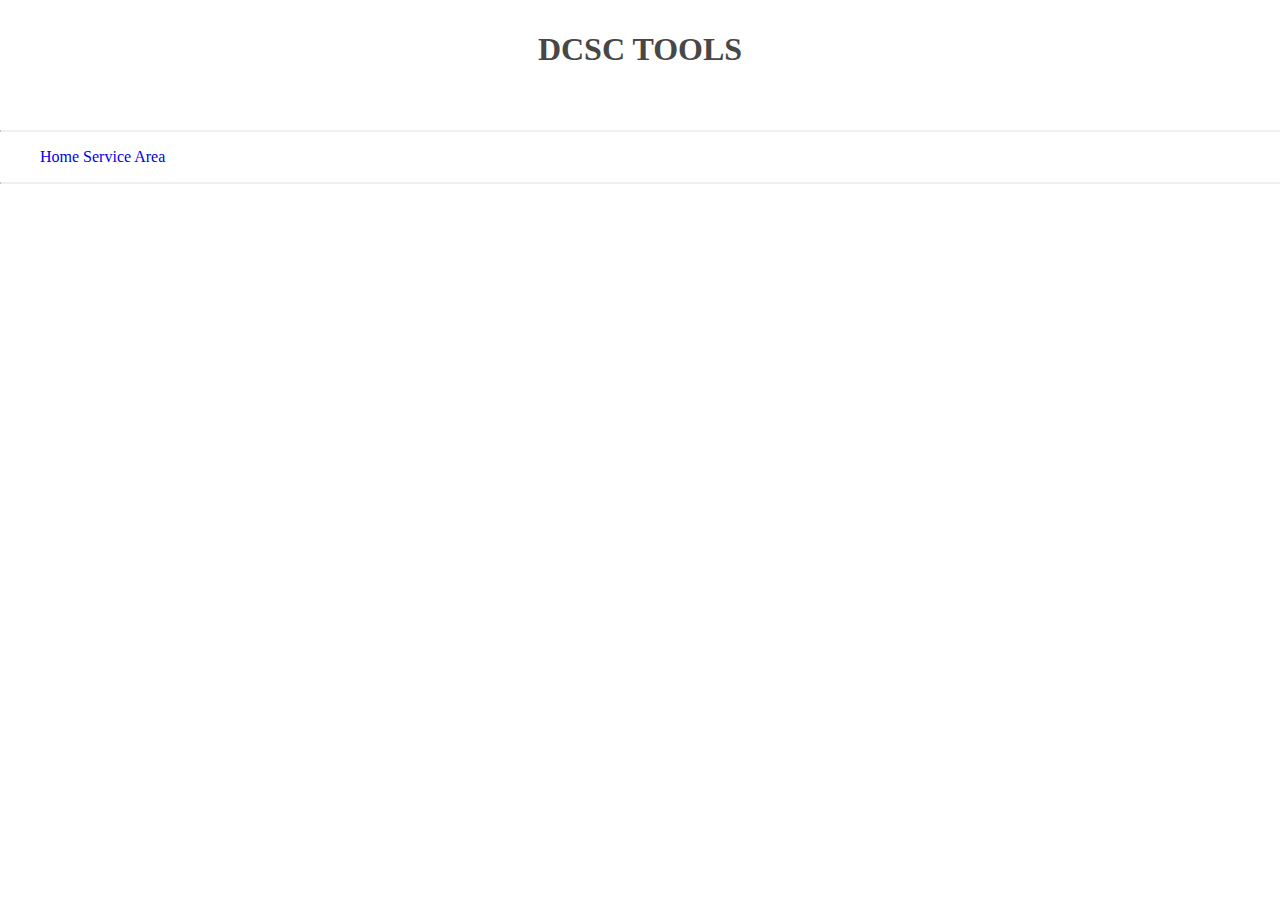
<file: index.html>
<!DOCTYPE html>
<html lang="en" dir="ltr">
  <head>
    <meta charset="utf-8">
    <title>DCSC Tools</title>
    <link rel="stylesheet" href="resources/css/style.css">
    <script defer src="resources/javascript/main.js"></script>
  </head>
  <body>
    <header>
      <h1 class="title uppercase" id="website-title">DCSC Tools</h1>
    </header>
    <hr class="solid">
    <nav class="navbar"> 
      <ul>
        <li><a href="index.html">Home</a></li>
        <li><a href="service-area.html">Service Area</a></li>
      </ul>
    </nav>
    <hr class="solid">
  </body>
</html>
</file>
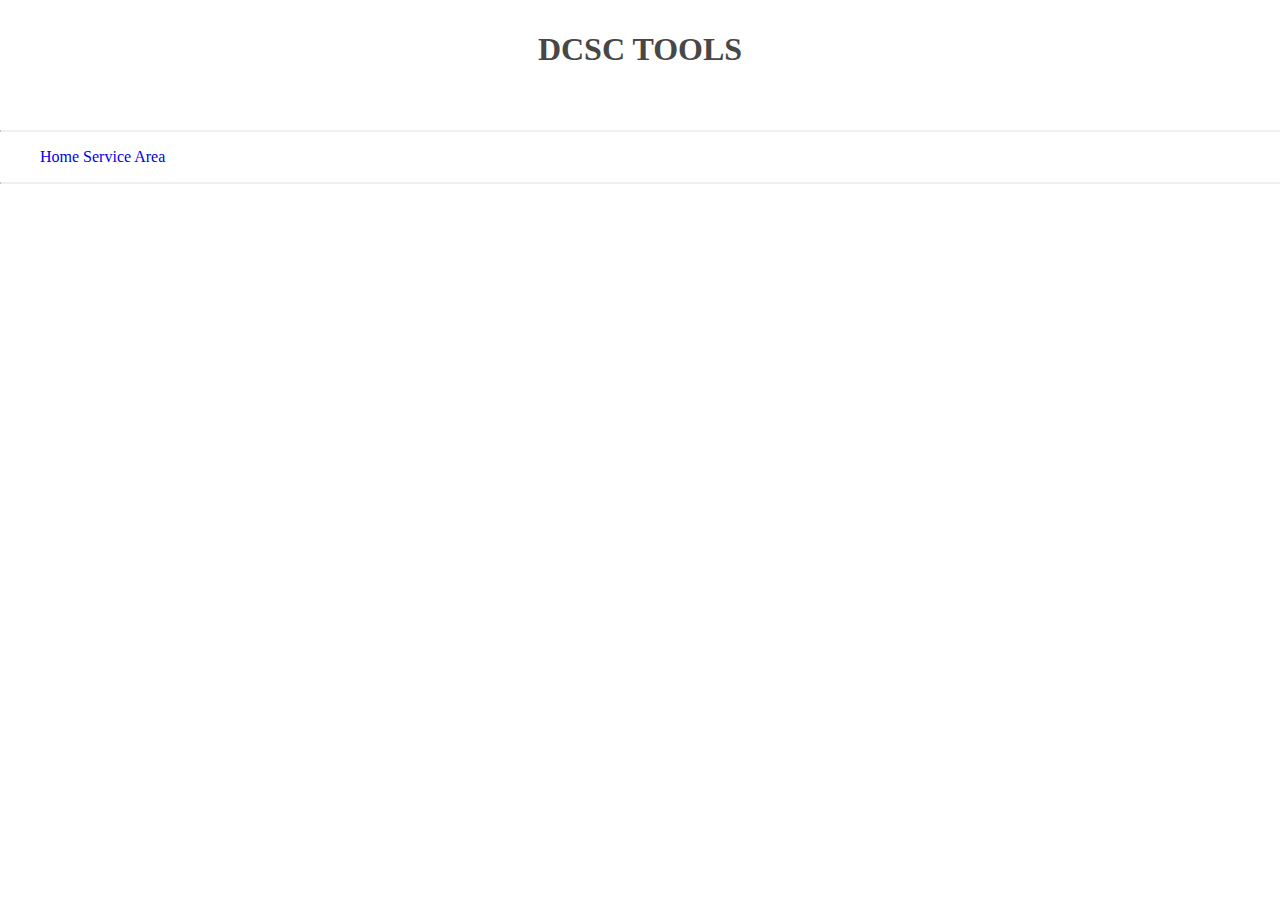
<file: home.html>
<!DOCTYPE html>
<html lang="en" dir="ltr">
  <head>
    <meta charset="utf-8">
    <title>DCSC Tools</title>
    <link rel="stylesheet" href="resources/css/style.css">
    <script defer src="resources/javascript/main.js"></script>
  </head>
  <body>
    <header>
      <h1 class="title uppercase" id="website-title">DCSC Tools</h1>
    </header>
    <hr class="solid">
    <nav class="navbar"> 
      <ul>
        <li><a href="home.html">Home</a></li>
        <li><a href="service-area.html">Service Area</a></li>
      </ul>
    </nav>
    <hr class="solid">
  </body>
</html>
</file>
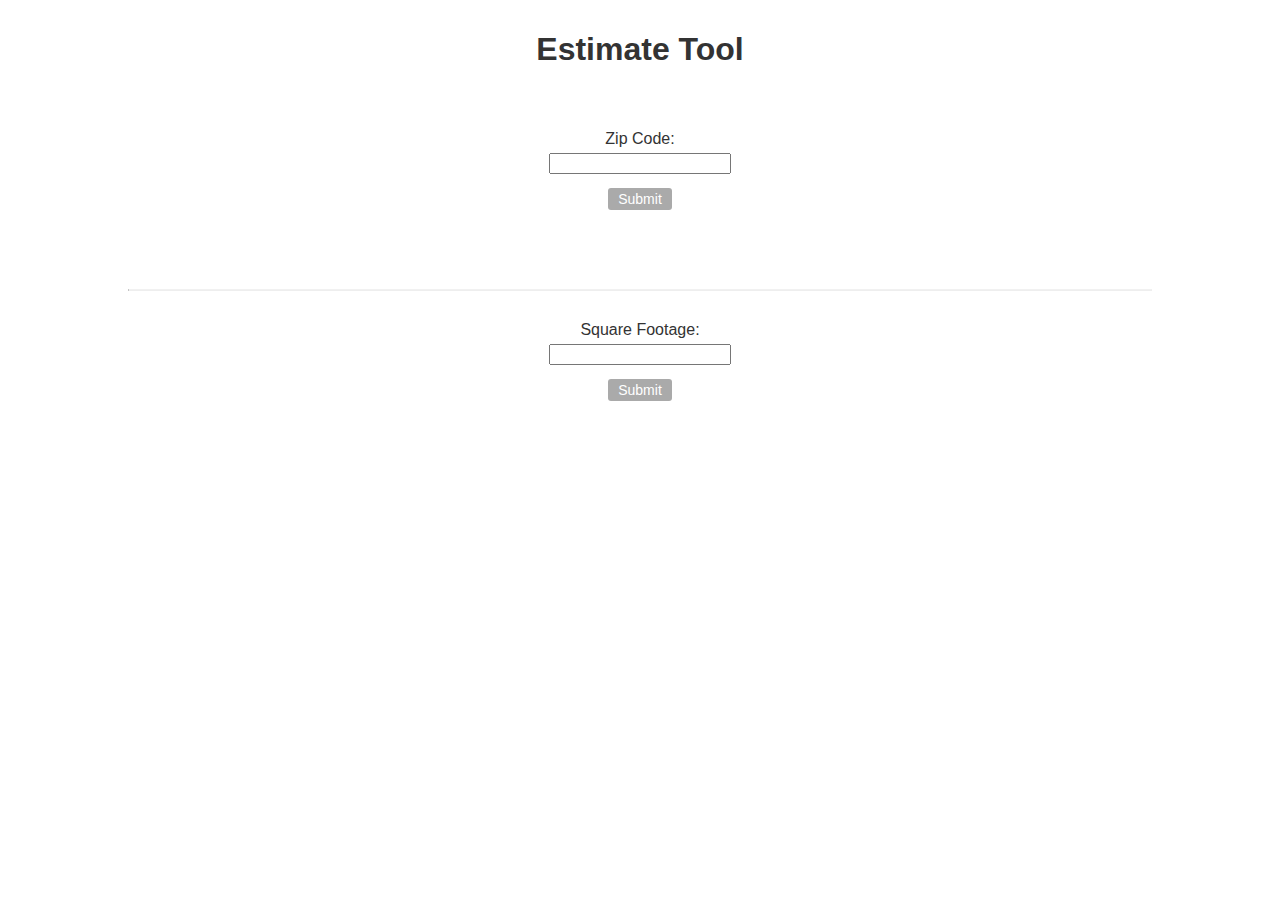
<file: service-area.html>
<!DOCTYPE html>
<html lang="en" dir="ltr">
  <head>
    <meta charset="utf-8">
    <title>Estimate Tool</title>
    <link rel="stylesheet" href="resources/css/style.css">
    <script defer src="resources/javascript/main.js"></script>
  </head>
  <body>
    <header>
      <h1>Estimate Tool</h1>
    </header>
    <form id="form1">
      <label for="zipCode">Zip Code:</label>
      <input id="zipCode" type="text" name="zipCode" required>
      <br>
      <input type="submit" value="Submit" class="button">
    </form>
    <div id="zipResultsContainer">
      <div id="zipResults"></div>
      <div class="tooltip" id="zipCopyButton"></div>
    </div>
    <hr class="dividingLine">
    <form id="form2">
      <label>Square Footage: </label>
      <input id="sqft" type="text" name="sqft" required>
      <br>
      <input type="submit" value="Submit" class="button">
    </form>
    <div id="sqftArea">
      <div id="givensqft"></div>
      <div id="sqftContainer">
        <div class="sqftResults" id="lightResults">
          <div class="title" id="lightTitle"></div>
          <div class="sqftRange" id="lightSqftRange"></div>
          <div class="sqftBodies" id="lightBody"></div>
        </div>
        <div class="sqftResults" id="deepResults">
          <div class="title" id="deepTitle"></div>
          <div class="sqftRange" id="deepSqftRange"></div>
          <div class="sqftBodies" id="deepBody"></div>
        </div>
      </div>
      <div id="sqftContainer">
          <div class="sqftResults" id="moveResults">
            <div class="title" id="moveTitle"></div>
            <div class="sqftRange" id="moveSqftRange"></div>
            <div class="sqftBodies" id="moveBody"></div>
          </div>
          <div class="sqftResults" id="addOnResults">
            <div class="title" id="addOnTitle"></div>
            <br>
            <div class="addOns" id="addOnWalls"></div>
            <div class="addOns" id="addOnGarage"></div>
            <div class="addOns" id="addOnPatio"></div>
          </div>
      </div>
      <div class="sqftResults" id="recurringResults">
        <div class="title" id="recurringTitle"></div>
        <br>
        <div id="recurringBodies">
          <div>
            <p class="frequency">Weekly</p>
            <div class="recurrings" id="weeklyBody"></div>
          </div>
          <div>
            <p class="frequency">Biweekly</p>
            <div class="recurrings" id="biweeklyBody"></div>
          </div>
          <div>
            <p class="frequency">3 Weeks</p>
            <div class="recurrings" id="threeWeekBody"></div>
          </div>
          <div>
            <p class="frequency">4 Weeks</p>
            <div class="recurrings" id="fourWeekBody"></div>
          </div>
        </div>
      </div>
    </div>
  </body>
</html>
</file>
<file: resources/css/style.css>
* {
  box-sizing: border-box;
}

body {
  background-color: #FFFFFF;
  margin: 0px;
}

button {
  padding: 5px 10px;
}

h1 {
  font-family: 'Roboto', Helvetica, sans-serif;
  color: #333;
  font-weight: 600;
}

p {
  font-family: 'Roboto', Helvetica, sans-serif;
}

label {
  display: block;
  font-size: 100%;
  color: #333;
  line-height: 18px;
  font-family: 'Roboto', Helvetica, sans-serif;
}

header { 
  padding: 10px 0;
  margin: 0 auto 30px auto;
  text-align: center;
}

input[type="text"] {
  width: 95%;
}

input[type="submit"] {
  cursor: pointer;
  height: auto;
  width: auto;
  margin-top: 10px;
}

footer {
  padding: 20px;
  color: #474747;
  text-align: center;
  bottom: 0px;
  background-color: #f5f5f5;
}

/* Solid border */
hr {
  border-top: 1px solid rgb(241, 241, 241);
}

form {
  width: 15%;
  text-align: center;
  line-height: 30px;
  height: 80%;
  overflow: auto;
  margin: 15px auto;
}

form hr {
  border-top: 1px dotted rgb(236, 236, 236);
  width: 30%;
}

.button {
  border-radius: 3px;
  color: #FFFFFF;
  background-color: #aaa;
  display: inline-block;
  font-family: 'Roboto', Helvetica, sans-serif;
  font-size: 14px;
  font-weight: 400;
  line-height: normal;
  padding: 3px 10px;
  text-align: center;
  text-decoration: none;
  border: none;
}

.button:hover {
  background: #999999;
}

.navbar {
  background-color: white;
  width: 100%;
  top: 0;
}

.navbar li {
  display: inline-block;
}

.navbar a {
  text-decoration: none;
}

.uppercase {
  text-transform: uppercase;
}

.sqftBodies {
  font-size: 100%;
  color: #333;
  font-family: 'Roboto', Helvetica, sans-serif;
}

.addOns {
  font-size: 100%;
  color: #333;
  font-family: 'Roboto', Helvetica, sans-serif;
}

.sqftResults { 
  background-color: #f5f5f5;
  padding: 20px;
  border-radius: 5px;
  box-shadow: 0 5px 5px rgb(221, 221, 221) ;
  width: 100%;
  visibility: hidden;
}

.title {
  text-align: center;
  font-family: 'Roboto', Helvetica, sans-serif;
  color: #333;
  font-weight: bold;
}

.frequency {
  text-align: center;
  font-size: 100%;
  color: #333;
  font-family: 'Roboto', Helvetica, sans-serif;
}

.sqftRange {
  font-family: 'Roboto', Helvetica, sans-serif;
  color: #333;
  margin-bottom: 10px;
}

.tooltip {
  position: relative;
  display: inline-block;
}

.tooltip .tooltiptext {
  visibility: hidden;
  width: 140px;
  background-color: #555;
  color: #fff;
  text-align: center;
  border-radius: 6px;
  padding: 5px;
  position: absolute;
  z-index: 1;
  bottom: 150%;
  left: 50%;
  margin-left: -75px;
  opacity: 0;
  transition: opacity 0.3s;
}

.tooltip .tooltiptext::after {
  content: "";
  position: absolute;
  top: 100%;
  left: 50%;
  margin-left: -5px;
  border-width: 5px;
  border-style: solid;
  border-color: #555 transparent transparent transparent;
}

.tooltip:hover .tooltiptext {
  visibility: visible;
  opacity: 1;
}

.dividingLine {
  margin: 30px 10%;
}

.recurrings {
  text-align: center;
  font-size: 100%;
  color: #333;
  font-family: 'Roboto', Helvetica, sans-serif;
}

#zipResults {
  font-family: 'Roboto', Helvetica, sans-serif;
  color:rgb(255, 255, 255);
  text-align: center;
  font-weight: bold;
}

#zipResultsContainer {
  border-radius: 5px;
  margin: 0 10%;
  display: flex;
  flex-direction: row;
  align-items: center;
  justify-content: center;
  column-gap: 15px;
  padding: 15px 0;
}

#givensqft { 
  font-family: 'Roboto', Helvetica, sans-serif;
  color: #333;
  background-color: #f5f5f5;
  text-align: center;
  padding: 15px 0;
  margin-bottom: 20px;
  font-weight: bold;
  box-shadow: 0 5px 5px rgb(221, 221, 221) ;
  border-radius: 5px;
  visibility: hidden;
}

#website-title {
  color: #474747;
  font-family: Sofia-pro;
  text-align: center;
  font-size: 2em;
}

#lightResults {
  margin-right: 10px;
  text-align: center;
}

#deepResults {
  margin-left: 10px;
  text-align: center;
}

#moveResults {
  margin-top: 20px;
  text-align: center;
}

#addOnResults {
  margin-left: 20px;
  margin-top: 20px;
  text-align: center;
}

#recurringBodies {
  display: flex;
  justify-content: space-between;
}

#recurringResults {
  margin-top: 20px;
}

#sqftContainer {
  display: flex;
}

#sqftArea {
  border-radius: 5px;
  margin: 0 10% 20px 10%;
}
</file>
